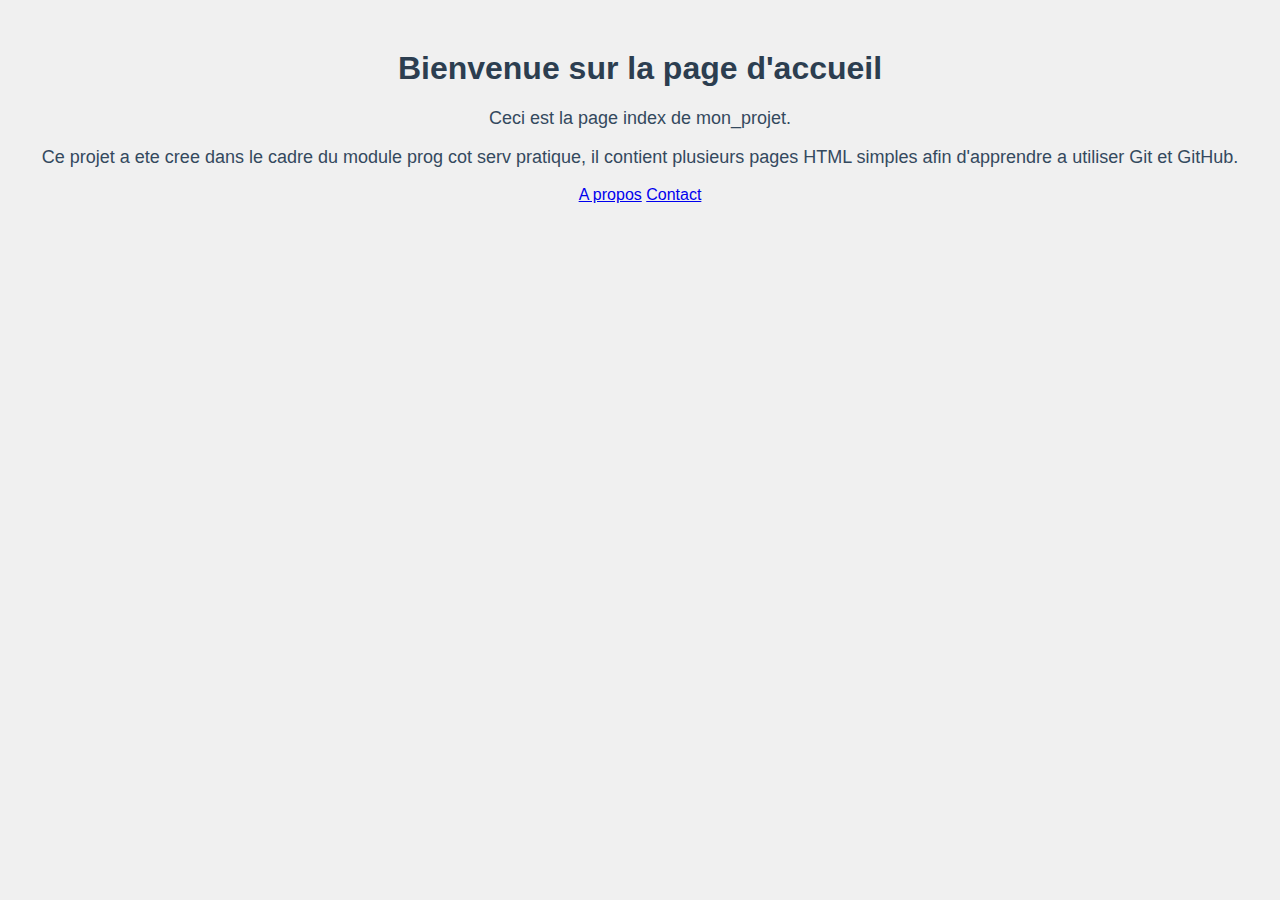
<file: index.html>
<!doctype html>
<html lang ="fr">
    <head>
        <meta charset="utf-8">
        <title>Mon Projet 1- Index</title>
        <link rel="stylesheet" href="style.css">
    </head>
    <body>
        <h1>Bienvenue sur la page d'accueil</h1>
        <p>Ceci est la page index de mon_projet.</p>
        <p>Ce projet a ete cree dans le cadre du module prog cot serv pratique, il contient plusieurs pages HTML simples afin d'apprendre a utiliser Git et GitHub.</p>
        <a href="about.html">A propos</a>
        <a href="contact.html">Contact</a>
    </body>
</html>
</file>
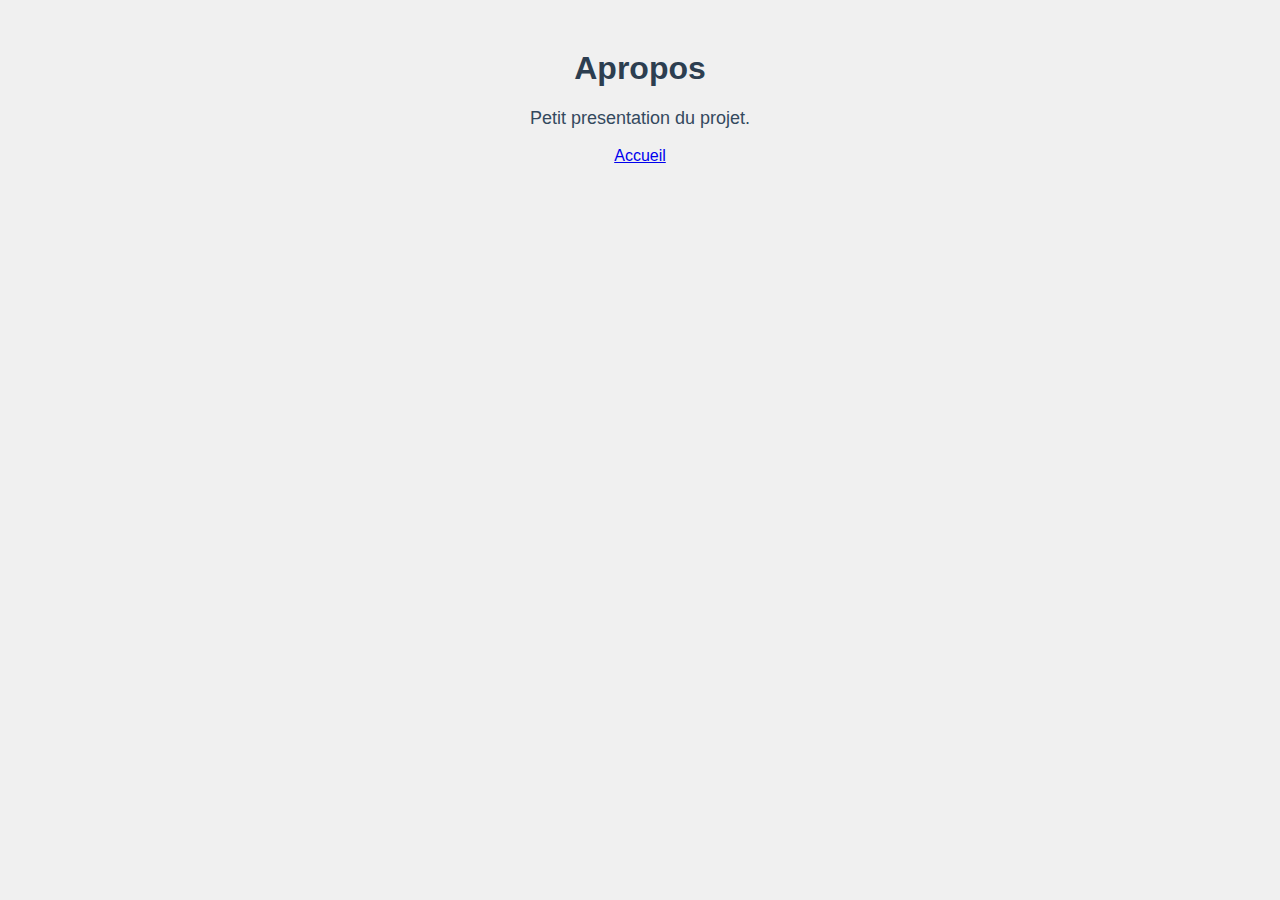
<file: about.html>
<!DOCTYPE html>
<html lang="fr">
<head>
    <meta charset="UTF-8">
    <title>A propos</title>
    <link rel="stylesheet" href="style.css">
</head>
<body>
    <h1>Apropos</h1>
    <p>Petit presentation du projet.</p>
    <a href="index.html">Accueil</a>
</body>
</html>
</file>
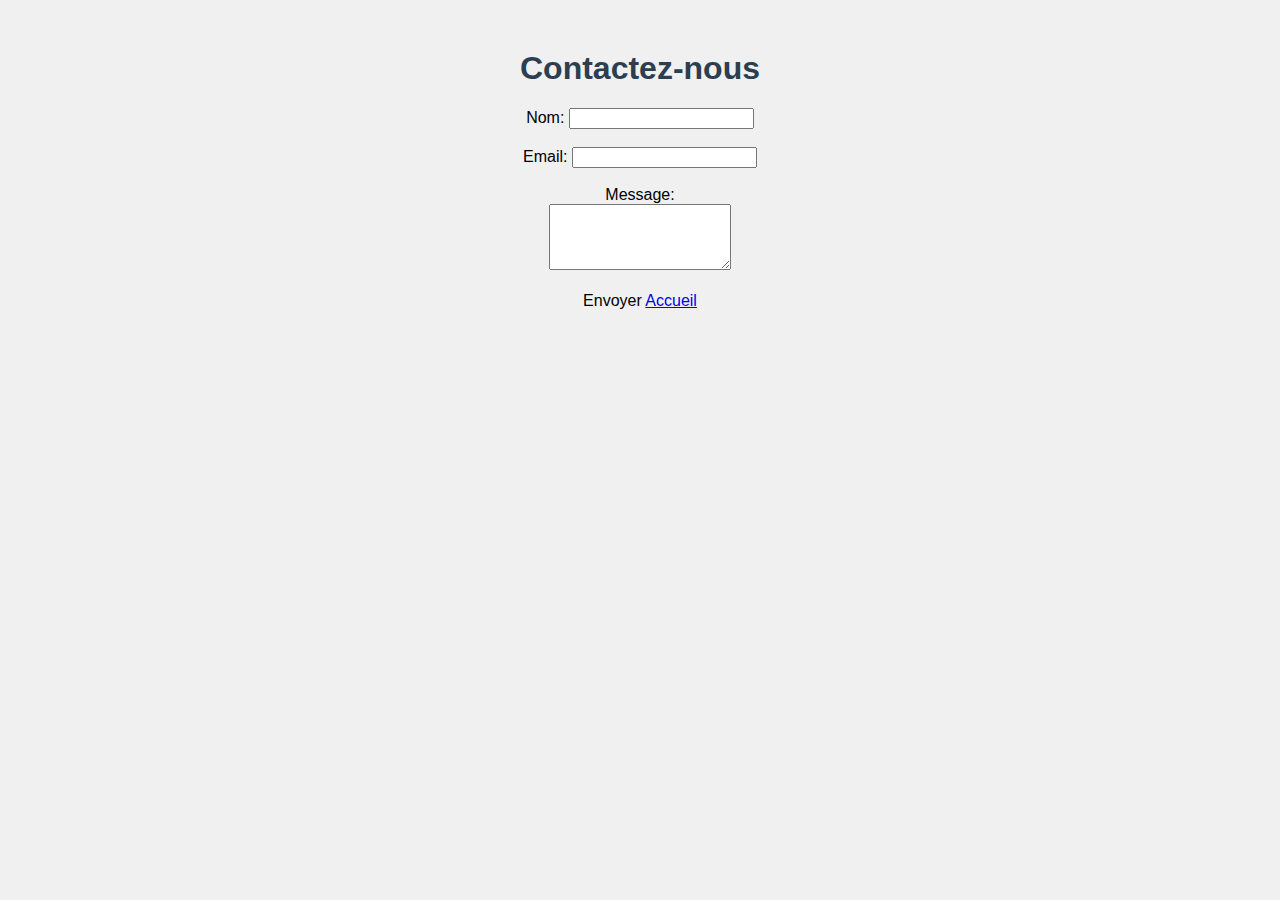
<file: contact.html>
<!doctype html>
<html larg="fr">
    <head>
        <meta charset="utf-8">
        <title>Contact</title>
        <link rel="stylesheet" href="style.css">
    </head>
    <body>
        <h1>Contactez-nous</h1>
        <form action="#" method="post">
            <label>Nom: <input type="text" name="name"></label><br><br>
            <label>Email: <input type="email" name="email"></label><br><br>
            <label>Message: <br><textarea name="message" rows="4"></textarea></label><br><br>
            <buttom type="submit">Envoyer</button>
            </form>
            <a href="index.html">Accueil</a>
        </body>
        </html>
</file>
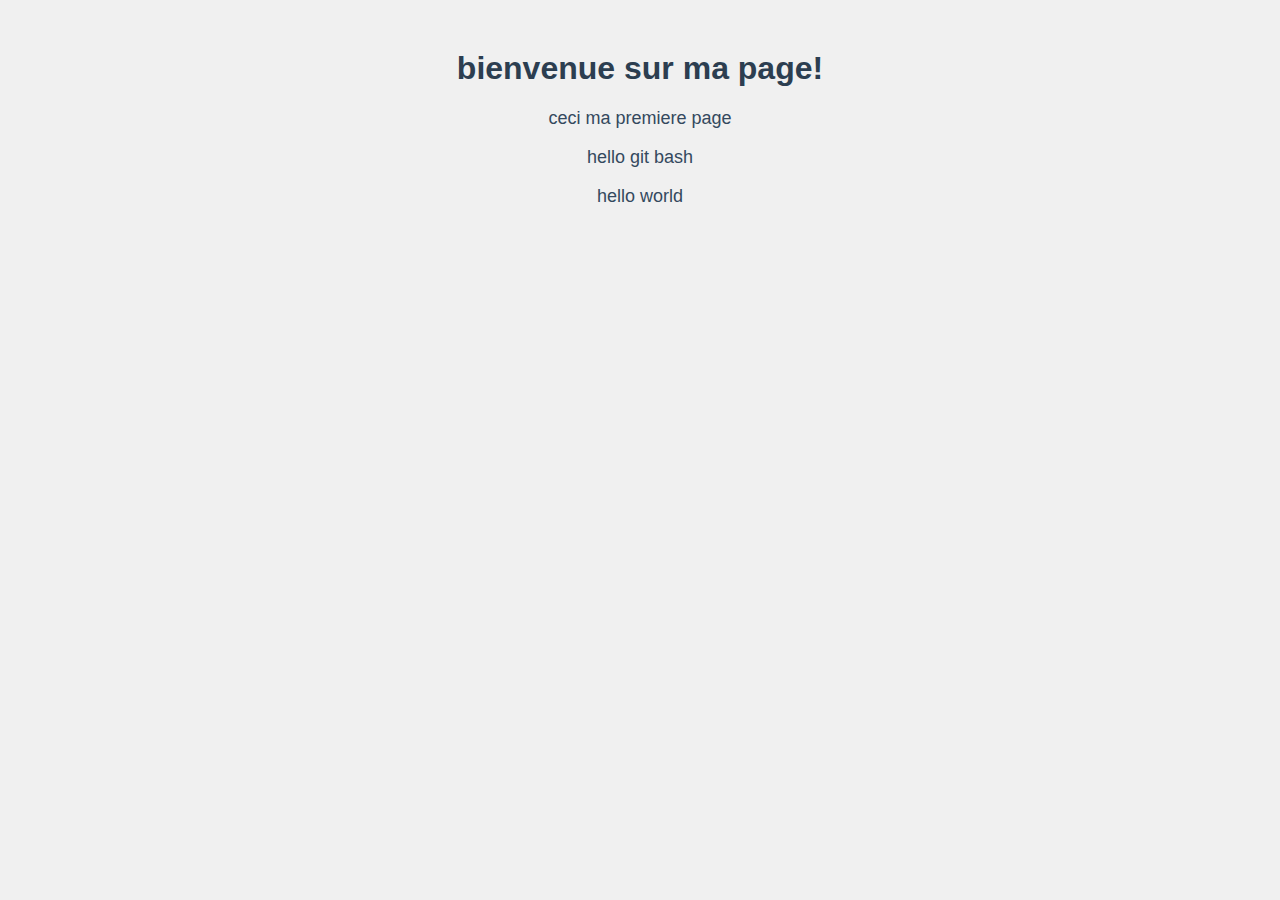
<file: inde.html>
<!DOCTYPE html>
<html lang="ar">
    <head>
        <meta charset="UTF-8">
        <title>page simple de projet git</title>
        <link rel="stylesheet" href="style.css">
    </head>
<body>
    <h1>bienvenue sur ma page!</h1>
    <p>ceci ma premiere page</p>
    <p>hello git bash</p>
    <p>hello world</p>
</body>
</html>
</file>
<file: style.css>
body {
    font-family: arial, sans-serif;
    text-align: center;
    margin-top: 50px;
    background-color: #f0f0f0;
}
h1 {
    color: #2c3e50;
}
p {
    color: #34495e;
    font-size: 18px;
}
button {
    padding: 10px 20px;
    font-size: 16px;
    cursor: pointer;
    background-color: #3498db;
    color: white;
    border: none;
    border-radius: 5px;
}
buton:hover {
    background-color: #2980b9;
}
</file>
